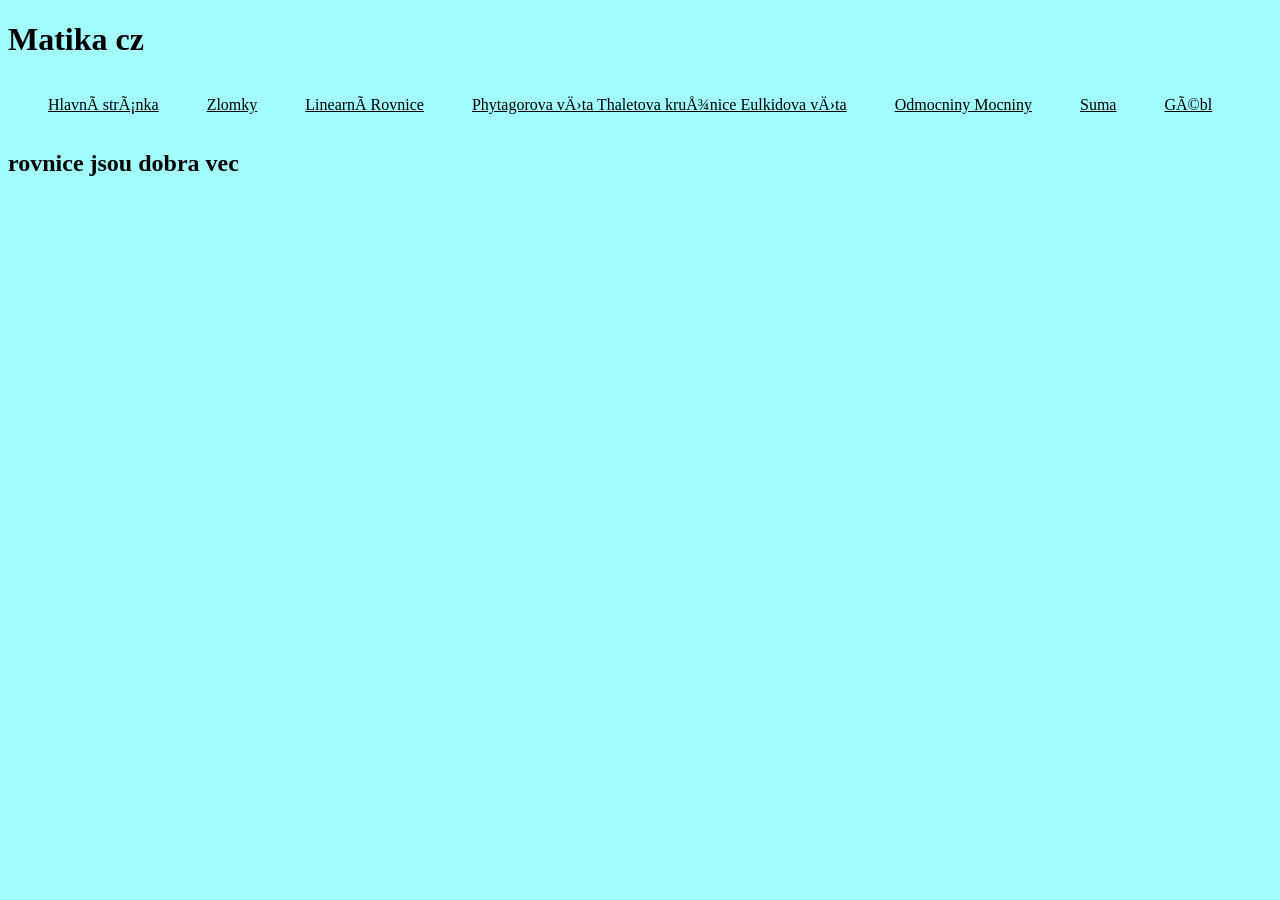
<file: linearní rovnice.html>
<!DOCTYPE html>
<html lang="cs">
<head>
  <meta charset="viewport" content="width=device-width, initial-scale=1.0">
  <title>Matika cz</title>
  <link rel="stylesheet"href="style.css">
</head>
<body>
  <header>
    <h1>Matika cz</h1>
    <nav>
<ul class="nav-links">
    <li><a href="index.html">Hlavní stránka</a></li>
  <li><a href="zlomky.html">Zlomky</a></li>
   <li><a href="#linearní rovnice">Linearní Rovnice</a></li>
   <li><a href="#phytagorova věta thaletova kružnice eulkidova věta">Phytagorova věta Thaletova kružnice Eulkidova věta</a></li>
   <li><a href="#odmocniny mocniny">Odmocniny Mocniny</a></li>
   <li><a href="#suma">Suma</a></li>
   <li><a href="#gébl">Gébl</a></li>
</ul>
    </nav>
  </header>
  <main>
    <section>
      <h1>rovnice jsou dobra vec</h1>
    </section>
  </main>
</body>
</file>
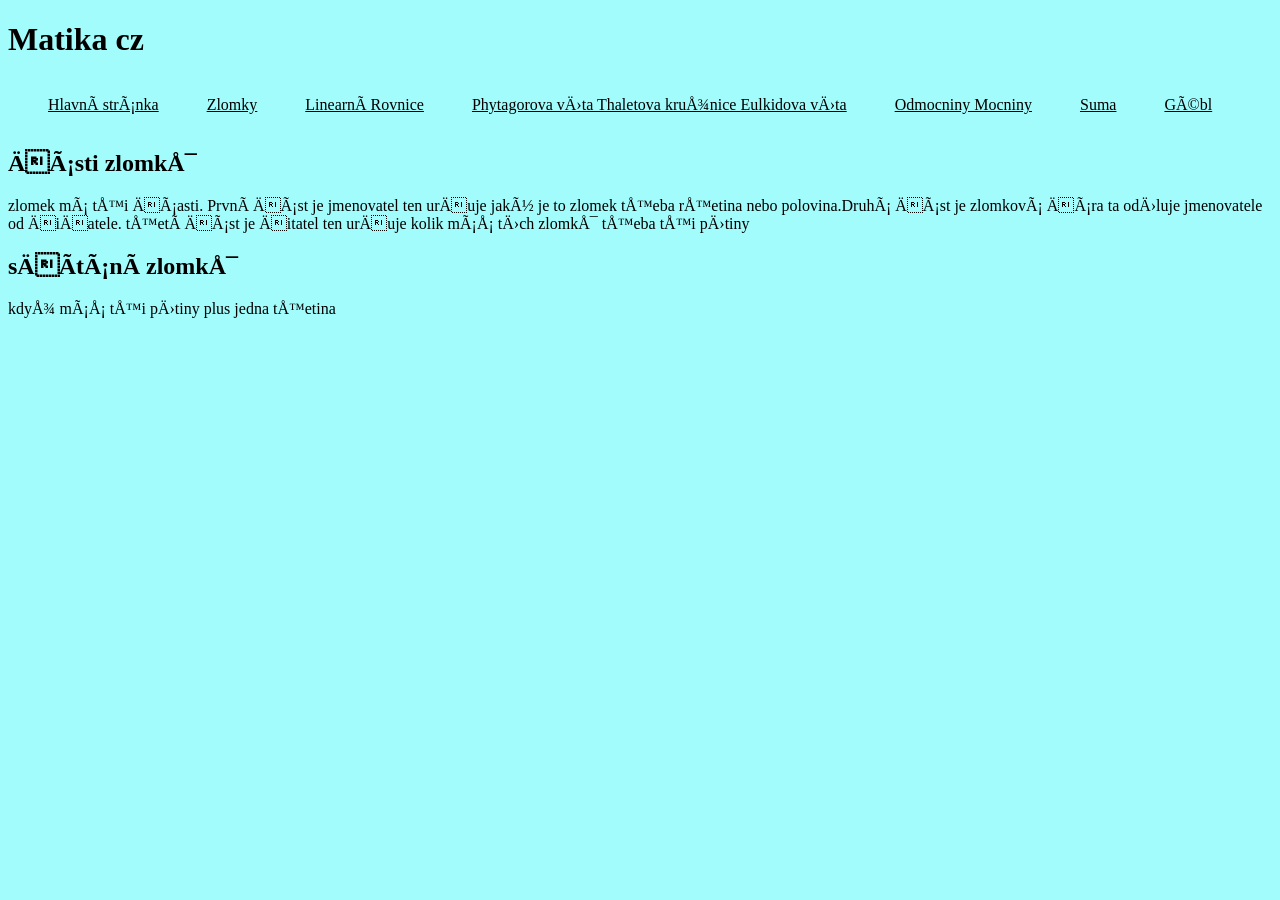
<file: zlomky.html>
<!DOCTYPE html>
<html lang="cs">
<head>
  <meta charset="viewport" content="width=device-width, initial-scale=1.0">
  <title>Matika cz</title>
  <link rel="stylesheet"href="style.css">
</head>
<body>
  <header>
    <h1>Matika cz</h1>
    <nav>
<ul class="nav-links">
  <li><a href="index.html">Hlavní stránka</a></li>
  <li><a href="zlomky.html">Zlomky</a></li>
   <li><a href="linearní rovnice.html">Linearní Rovnice</a></li>
   <li><a href="#phytagorova věta thaletova kružnice eulkidova věta">Phytagorova věta Thaletova kružnice Eulkidova věta</a></li>
   <li><a href="#odmocniny mocniny">Odmocniny Mocniny</a></li>
   <li><a href="#suma">Suma</a></li>
   <li><a href="#gébl">Gébl</a></li>
</ul>
    </nav>
  </header>
  <main>
    <section>
      <h2>části zlomků</h2>
      <p>zlomek má tři čáasti. První část je jmenovatel ten určuje jaký je to zlomek třeba rřetina nebo polovina.Druhá část je zlomková čára ta oděluje jmenovatele od čičatele. třetí část je čitatel ten určuje kolik máš těch zlomků třeba tři pětiny</p>
      <h2>sčítání zlomků</h2>
      <p>když máš tři pětiny plus jedna třetina </p>
    </section>
  </main>
</body>
</file>
<file: style.css>
body{
  background-color:#a2fcfc;
  word-wrap:break-word;
}
a{
  color:black;
}
nav{
  position: relative;
  display: flex;
}
.nav-links{
  display: flex;
  gap: 3rem;
  list-style: none;
}
</file>
